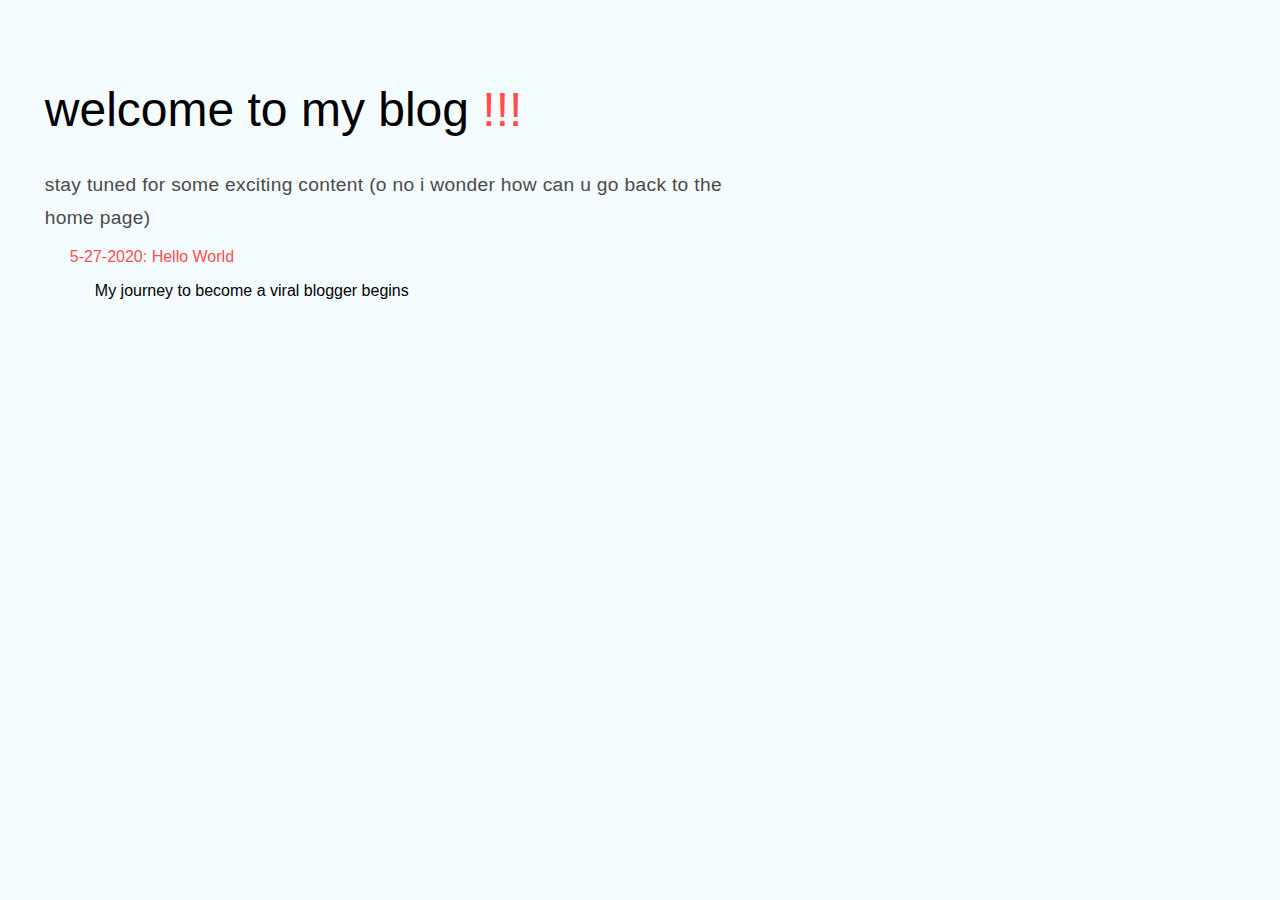
<file: blog/index.html>
<html><head><meta http-equiv="Content-Type" content="text/html; charset=utf-8">
    <title>Jeff</title>
    <link href="../css/styles.css" rel="stylesheet" >
      <link rel="icon" href="myfavicon.ico" type="image/x-icon"> 
      <link rel="shortcut icon" href="myfavicon.ico" type="image/x-icon"> 
</head>

<div id="blog">
<div id="blog-text">
<h1>welcome to my blog <a href="../index.html"> !!! </a></h1>
<span>stay tuned for some exciting content (o no i wonder how can u go back to the home page)</span><br>
<h2><a href="../blog/hello.html"> 5-27-2020: Hello World </a></h2>
<h3>My journey to become a viral blogger begins</h3>



</body></html>
</file>
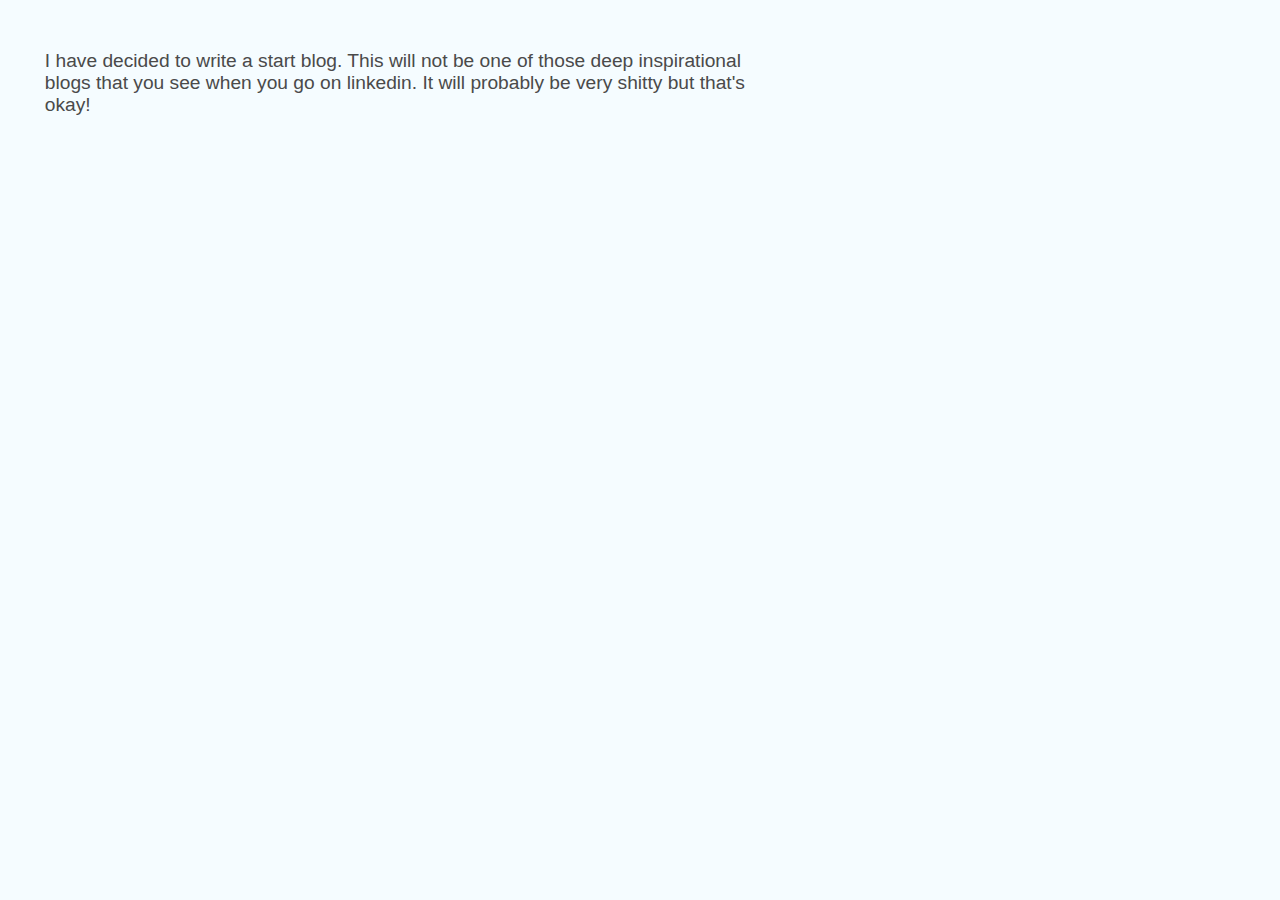
<file: hello.html>
<html><head><meta http-equiv="Content-Type" content="text/html; charset=utf-8">
    <title>Jeff</title>
    <link href="../css/styles.css" rel="stylesheet" >
      <link rel="icon" href="myfavicon.ico" type="image/x-icon"> 
      <link rel="shortcut icon" href="myfavicon.ico" type="image/x-icon"> 
</head>

<div id="blog">
<div id="blog-text">
I have decided to write a start blog. This will not be one of those deep inspirational blogs that you see when you go on linkedin. It will probably be very shitty but that's okay!
</file>
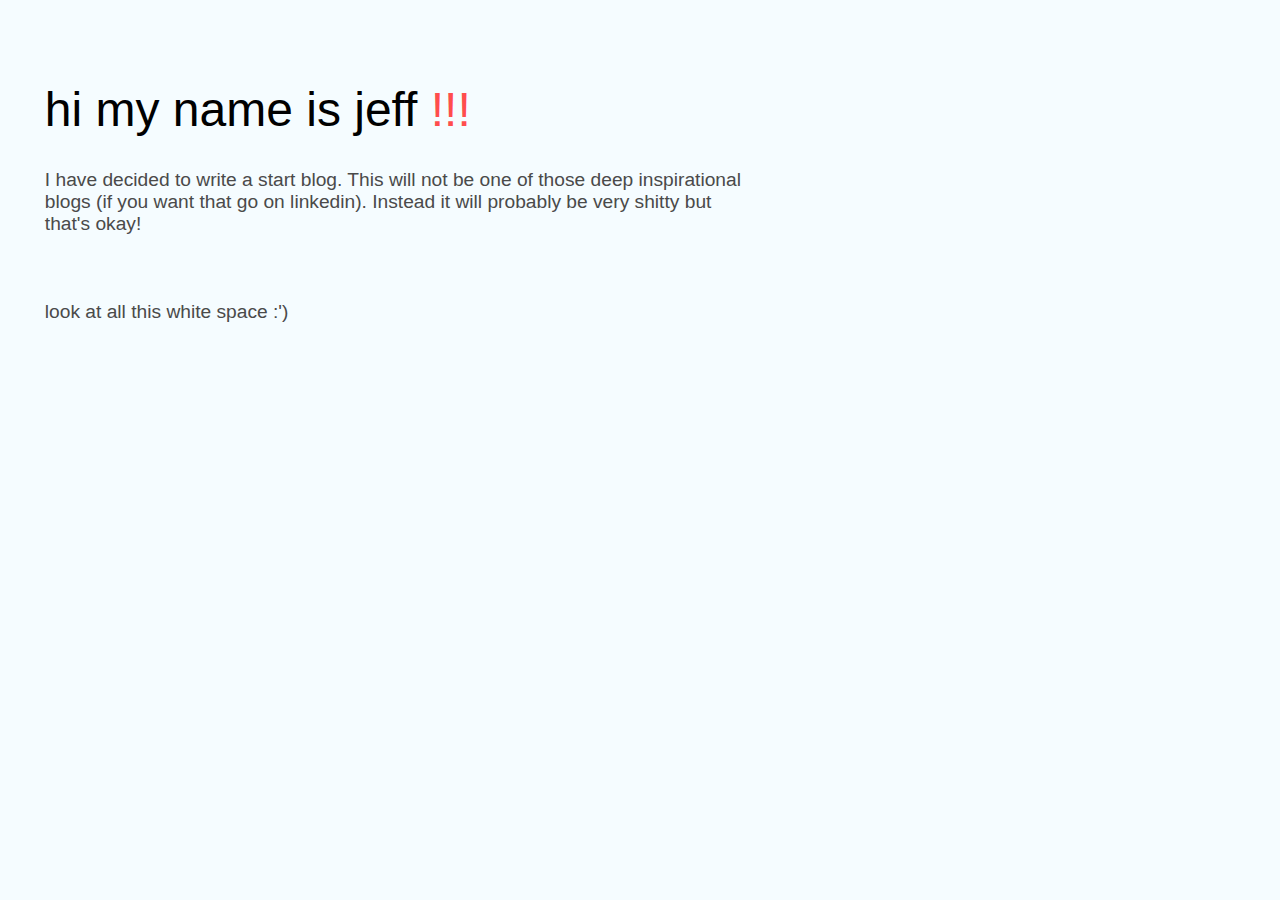
<file: blog/hello.html>
<html><head><meta http-equiv="Content-Type" content="text/html; charset=utf-8">
  <title>Jeff</title>
  <link href="../css/styles.css" rel="stylesheet" >
    <link rel="icon" href="myfavicon.ico" type="image/x-icon"> 
    <link rel="shortcut icon" href="myfavicon.ico" type="image/x-icon"> 
</head>

<div id="blog">
<div id="blog-text">
<h1>hi my name is jeff <a href="https://www.youtube.com/watch?v=AfIOBLr1NDU"> !!! </a></h1>
I have decided to write a start blog. This will not be one of those deep inspirational blogs (if you want that go on linkedin). Instead it will probably be very shitty but that's okay! 
<br>
<br> 
<br>
<br>look at all this white space :')
</file>
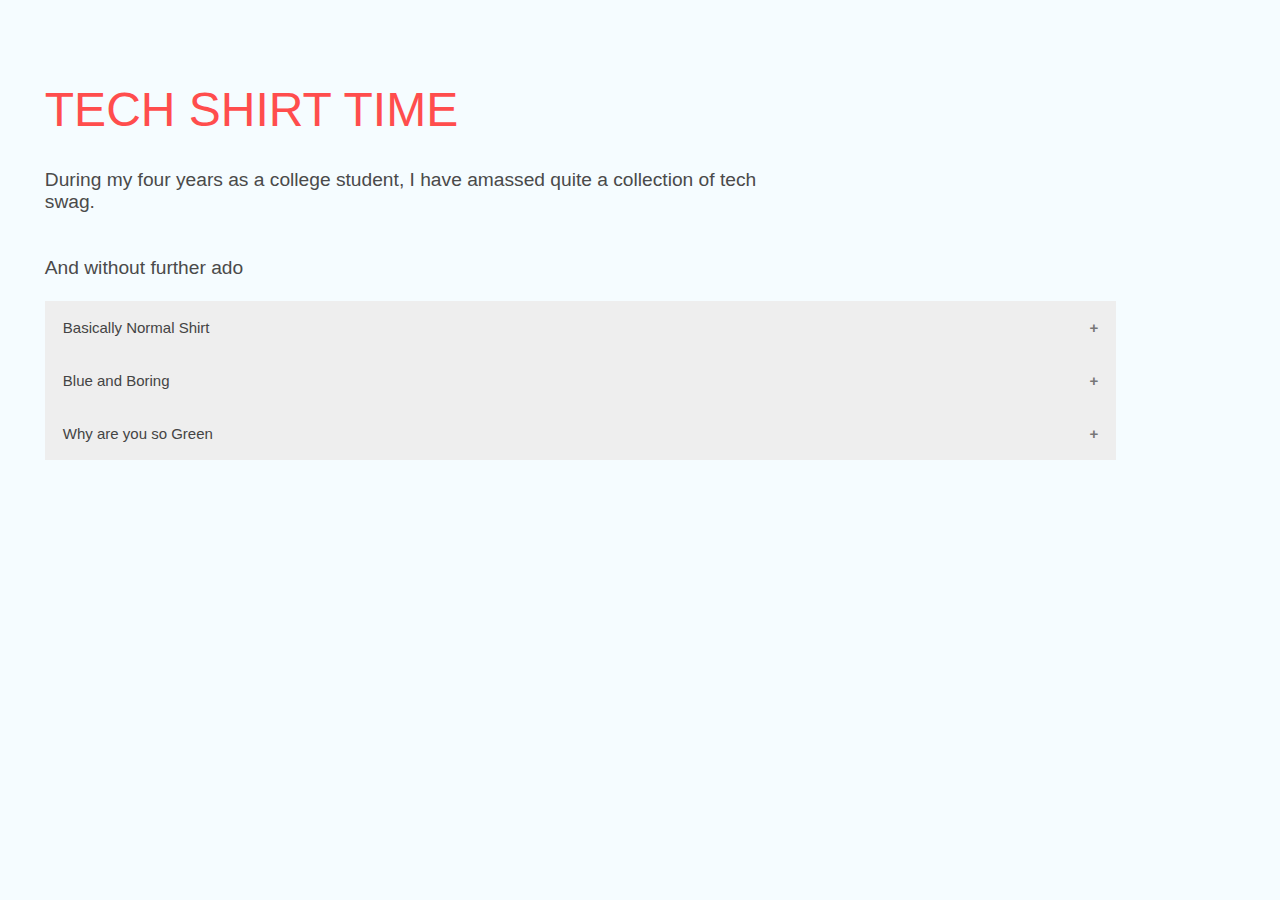
<file: blog/shirts.html>
<html><head><meta http-equiv="Content-Type" content="text/html; charset=utf-8">
    <title>Jeff</title>
    <link href="../css/styles.css" rel="stylesheet" >
      <link rel="icon" href="myfavicon.ico" type="image/x-icon"> 
      <link rel="shortcut icon" href="myfavicon.ico" type="image/x-icon"> 
  </head>
  
  <div id="blog">
  <div id="blog-text">
  <h1><a href="../blog/index.html"> TECH SHIRT TIME </a></h1>
During my four years as a college student, I have amassed quite a collection of tech swag. 
  <br>
  <br> 
  <br> And without further ado
  <br> 
  <br>
  <html>
<head>
<meta name="viewport" content="width=device-width, initial-scale=1">
<style>
.accordion {
  background-color: #eee;
  color: #444;
  cursor: pointer;
  padding: 18px;
  width: 150%;
  border: none;
  text-align: left;
  outline: none;
  font-size: 15px;
  transition: 0.4s;
}

.active, .accordion:hover {
  background-color: #ccc;
}

.accordion:after {
  content: '\002B';
  color: #777;
  font-weight: bold;
  float: right;
  margin-left: 5px;
}

.active:after {
  content: "\2212";
}

.panel {
  padding: 0 18px;
  background-color: white;
  max-height: 0;
  overflow: hidden;
  transition: max-height 0.2s ease-out;
}
</style>
</head>
<body>
<button class="accordion">Basically Normal Shirt</button>
<div class="panel">
  <p></p>
</div>

<button class="accordion">Blue and Boring</button>
<div class="panel">
  <p></p>
</div>

<button class="accordion">Why are you so Green</button>
<div class="panel">
  <p></p>
</div>

<script>
var acc = document.getElementsByClassName("accordion");
var i;

for (i = 0; i < acc.length; i++) {
  acc[i].addEventListener("click", function() {
    this.classList.toggle("active");
    var panel = this.nextElementSibling;
    if (panel.style.maxHeight) {
      panel.style.maxHeight = null;
    } else {
      panel.style.maxHeight = panel.scrollHeight + "px";
    } 
  });
}
</script>

</body>
</html>
</file>
<file: css/styles.css>
body {
    margin: 0;
    padding: 0;
    font-family: avenir, sans-serif;
    color: #4A4A4A;
    font-size: 0.9em;
    background-color: #F5FCFF;
}

html {
    margin: 0;
    padding: 0;
}

body a {
    text-decoration: none;
    color: #FF4D4D;
}

body a:hover {
  color: #FF8A8A;
}



h1 {
    font-weight: 300;
    color: black;
    font-size: 3rem;
}

h2 {
    padding-left: 25px;
    font-weight: 100;
    color: black;
    font-size: 1rem;
}

h3 {
    padding-left: 50px;
    font-weight: 100;
    color: black;
    font-size: 1rem;
}


#intro {
    padding-top: 200px;
    width: 93%;
    margin: auto;
    display: flex;
    padding-bottom: 170px;
}

#intro-text {
    width: 60%;
    font-size: 1.2rem;

}

#intro-text span {
    letter-spacing: 0.02rem;
    line-height: 1.7em;
}

#blog {
    padding-top: 50px;
    width: 93%;
    margin: auto;
    display: flex;
    padding-bottom: 170px;
}

#blog-text {
    width: 60%;
    font-size: 1.2rem;
}

#blog-text span {
    letter-spacing: 0.02rem;
    line-height: 1.7em;
}


.pink {
    color: #FF4D4D;
}
</file>
